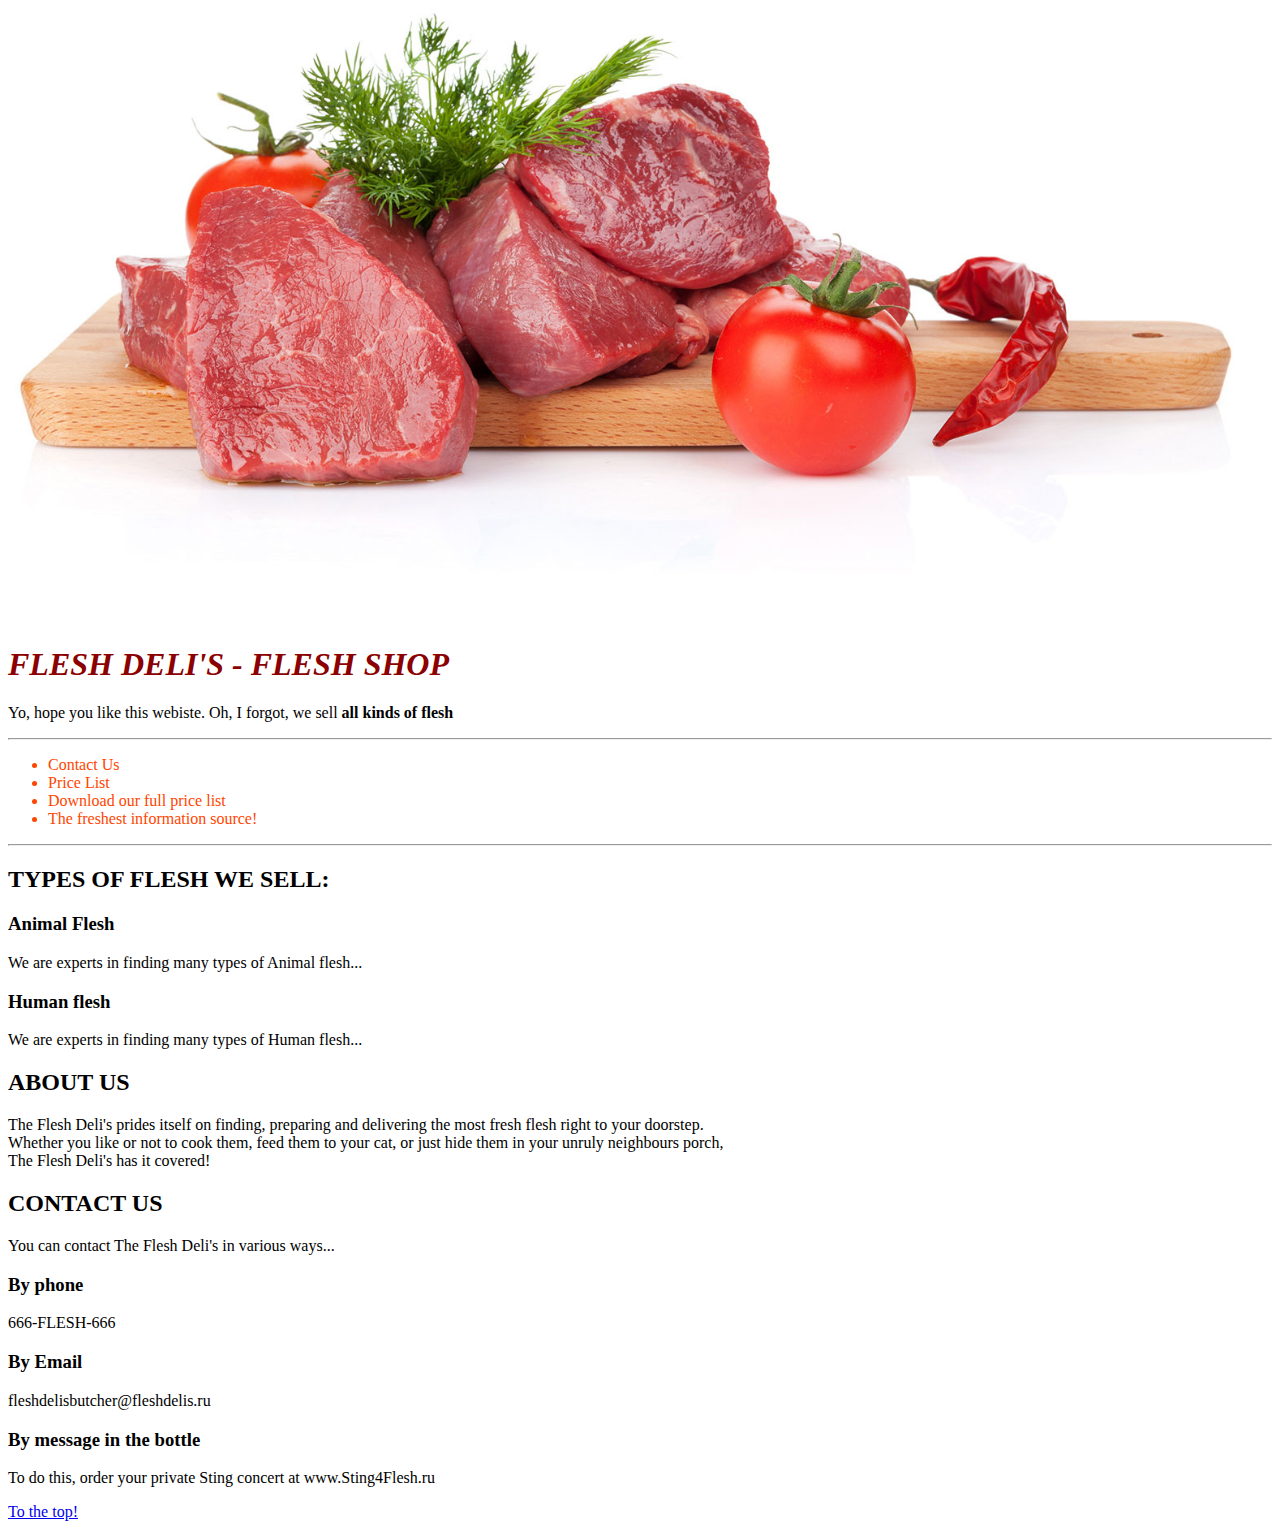
<file: index.html>
<!DOCTYPE html>
<html>
<head>
    <meta charset="UTF-8" />
    <meta name="keywords" content="flesh, corpse, cannibal, candies">
    <meta name="description" content="We sell the most freshhh human flesh, guaranteed!">
    <title>The Flesh Deli's</title>
    <link rel="stylesheet" type="text/css" href="main.css">
    <script src="scripts/main.js"></script>

</head>

<body>

    <div id="top"></div>
    <div id="header">
        <img src="img/meat.jpg" width="100%" alt="The Flesh Deli's">
        <h1 class="general">Flesh Deli's - flesh shop</h1>
        <p>Yo, hope you like this webiste. Oh, I forgot, we sell <strong>all kinds of flesh</strong></p>
    </div>

    <hr>

    <div id="navigation">
        <ul>
            <li><a onclick="alert('Here you can contact our butcher')" href="contact.html">Contact Us</a></li>
            <li><a href="prices/flesh-prices.html">Price List</a></li>
            <li><a href="downloads/all-prices.pdf">Download our full price list</a></li>
            <li><a href="http://www.interia.pl" target="_blank">The freshest information source!</a></li>
        </ul>
    </div>

    <hr>

    <div id="typesOfFish">
        <h2>Types of flesh we sell:</h2>
        <h3>Animal Flesh</h3>
        <p>We are experts in finding many types of Animal flesh...</p>
        <h3>Human flesh</h3>
        <p>We are experts in finding many types of Human flesh...</p>
    </div>

    <div id="aboutUs">
        <h2>About Us</h2>
        <p>The Flesh Deli's prides itself on finding, preparing and delivering the most fresh flesh right to your doorstep. <br>Whether you like or not to cook them, feed them to your cat, or just hide them in your unruly neighbours porch, <br>The Flesh Deli's has it covered!</p>
    </div>

    <div id="contactUs">
        <h2>Contact Us</h2>
        <p>You can contact The Flesh Deli's in various ways...</p>
        <div class="contactMethod">
            <h3>By phone</h3>
            <p>666-FLESH-666</p>
        </div>
        <div class="contactMethod">
            <h3>By Email</h3>
            <p>fleshdelisbutcher@fleshdelis.ru</p>
        </div>
        <div class="contactMethod">
            <h3>By message in the bottle</h3>
            <p>To do this, order your private Sting concert at www.Sting4Flesh.ru</p>
        </div>
    </div>

    <a href="#top">To the top!</a>

</body>
</html>
</file>
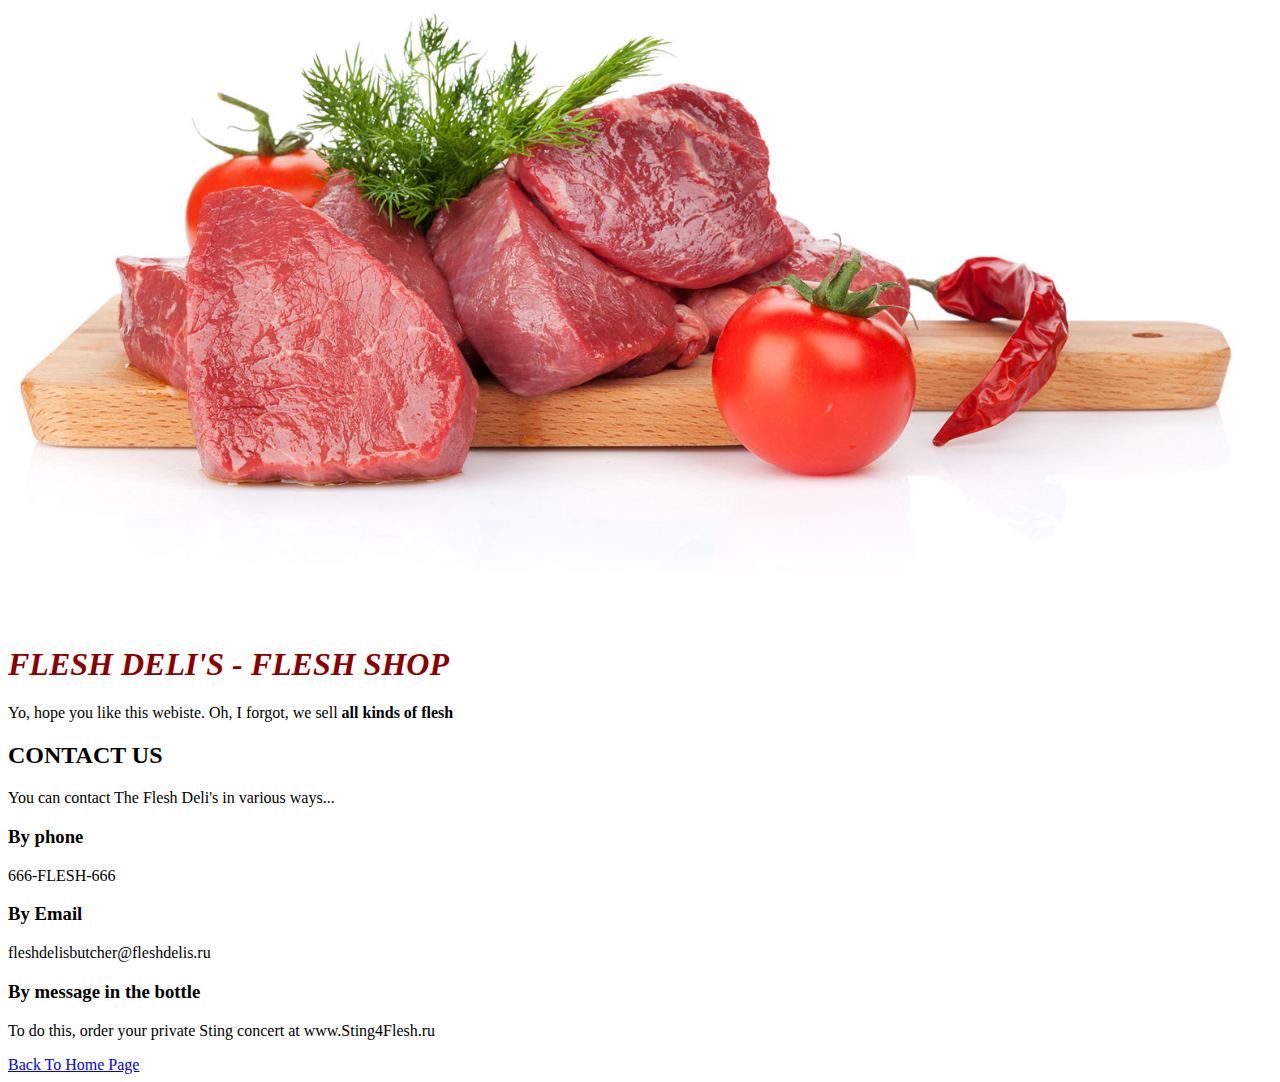
<file: contact.html>
<!DOCTYPE html>
<html>
<head>
    <meta charset="UTF-8" />
    <meta name="keywords" content="flesh, corpse, cannibal, candies">
    <meta name="description" content="We sell the most freshhh human flesh, guaranteed!">
    <title>The Flesh Deli's</title>
    <link rel="stylesheet" type="text/css" href="main.css">
</head>
<body>

    <img src="img/meat.jpg" width="100%" alt="The Flesh Deli's">
    <h1 class="general">Flesh Deli's - flesh shop</h1>
    <p>Yo, hope you like this webiste. Oh, I forgot, we sell <strong>all kinds of flesh</strong></p>

    <h2>Contact Us</h2>
    <p>You can contact The Flesh Deli's in various ways...</p>
    <h3>By phone</h3>
    <p>666-FLESH-666</p>
    <h3>By Email</h3>
    <p>fleshdelisbutcher@fleshdelis.ru</p>
    <h3>By message in the bottle</h3>
    <p>To do this, order your private Sting concert at www.Sting4Flesh.ru</p>
    <a href="index.html">Back To Home Page</a>

</body>
</html>
</file>
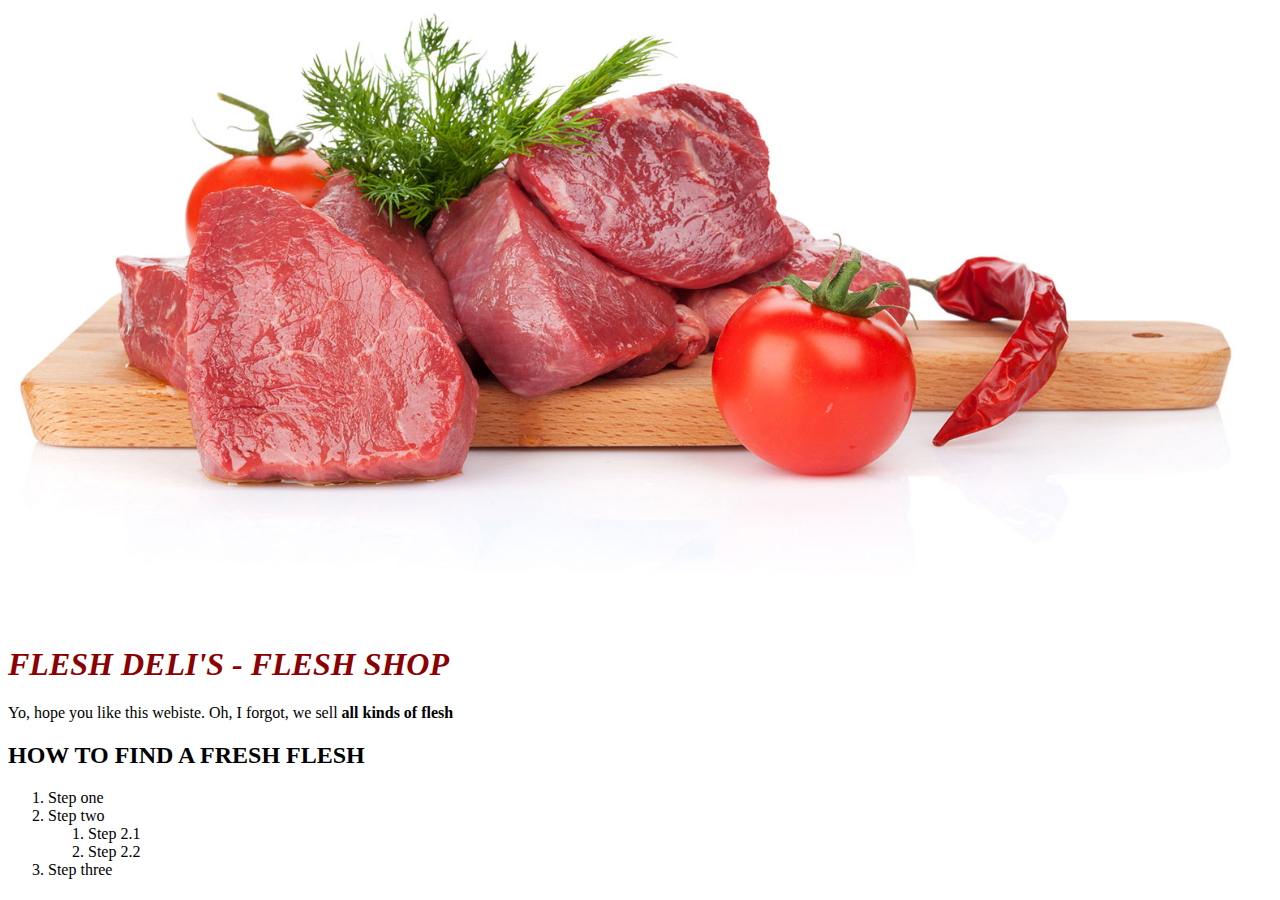
<file: how-to.html>
<!DOCTYPE html>
<html>
<head>
    <meta charset="UTF-8" />
    <meta name="keywords" content="flesh, corpse, cannibal, candies">
    <meta name="description" content="We sell the most freshhh human flesh, guaranteed!">
    <title>The Flesh Deli's</title>
    <link rel="stylesheet" type="text/css" href="main.css">
</head>
<body>

    <div id="top"></div>
    <img src="img/meat.jpg" width="100%" alt="The Flesh Deli's">
    <h1 class="general">Flesh Deli's - flesh shop</h1>
    <p>Yo, hope you like this webiste. Oh, I forgot, we sell <strong>all kinds of flesh</strong></p>

    <h2>How to Find a Fresh Flesh</h2>
    <ol>
        <li>Step one</li>
        <li>Step two
            <ol>
                <li>Step 2.1</li>
                <li>Step 2.2</li>
            </ol>
        </li>
        <li>Step three</li>
    </ol>

</body>
</html>
</file>
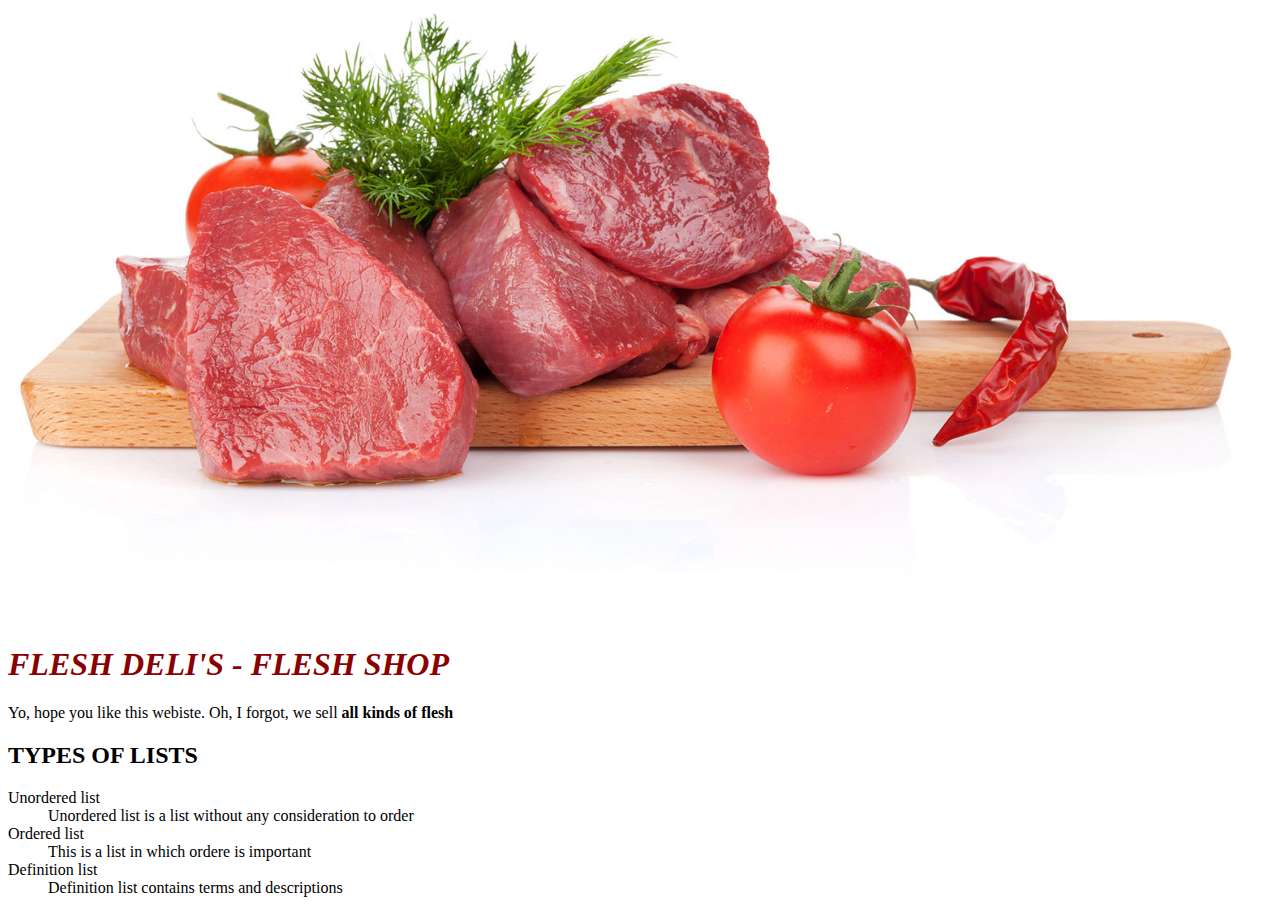
<file: lists.html>
<!DOCTYPE html>
<html>
<head>
    <meta charset="UTF-8" />
    <meta name="keywords" content="flesh, corpse, cannibal, candies">
    <meta name="description" content="We sell the most freshhh human flesh, guaranteed!">
    <title>The Flesh Deli's</title>
    <link rel="stylesheet" type="text/css" href="main.css">
</head>
<body>

    <div id="top"></div>
    <img src="img/meat.jpg" width="100%" alt="The Flesh Deli's">
    <h1 class="general">Flesh Deli's - flesh shop</h1>
    <p>Yo, hope you like this webiste. Oh, I forgot, we sell <strong>all kinds of flesh</strong></p>

    <h2>Types of Lists</h2>
    <dl>
        <dt>Unordered list</dt>
        <dd>Unordered list is a list without any consideration to order</dd>
        <dt>Ordered list</dt>
        <dd>This is a list in which ordere is important</dd>
        <dt>Definition list</dt>
        <dd>Definition list contains terms and descriptions</dd>
    </dl>

</body>
</html>
</file>
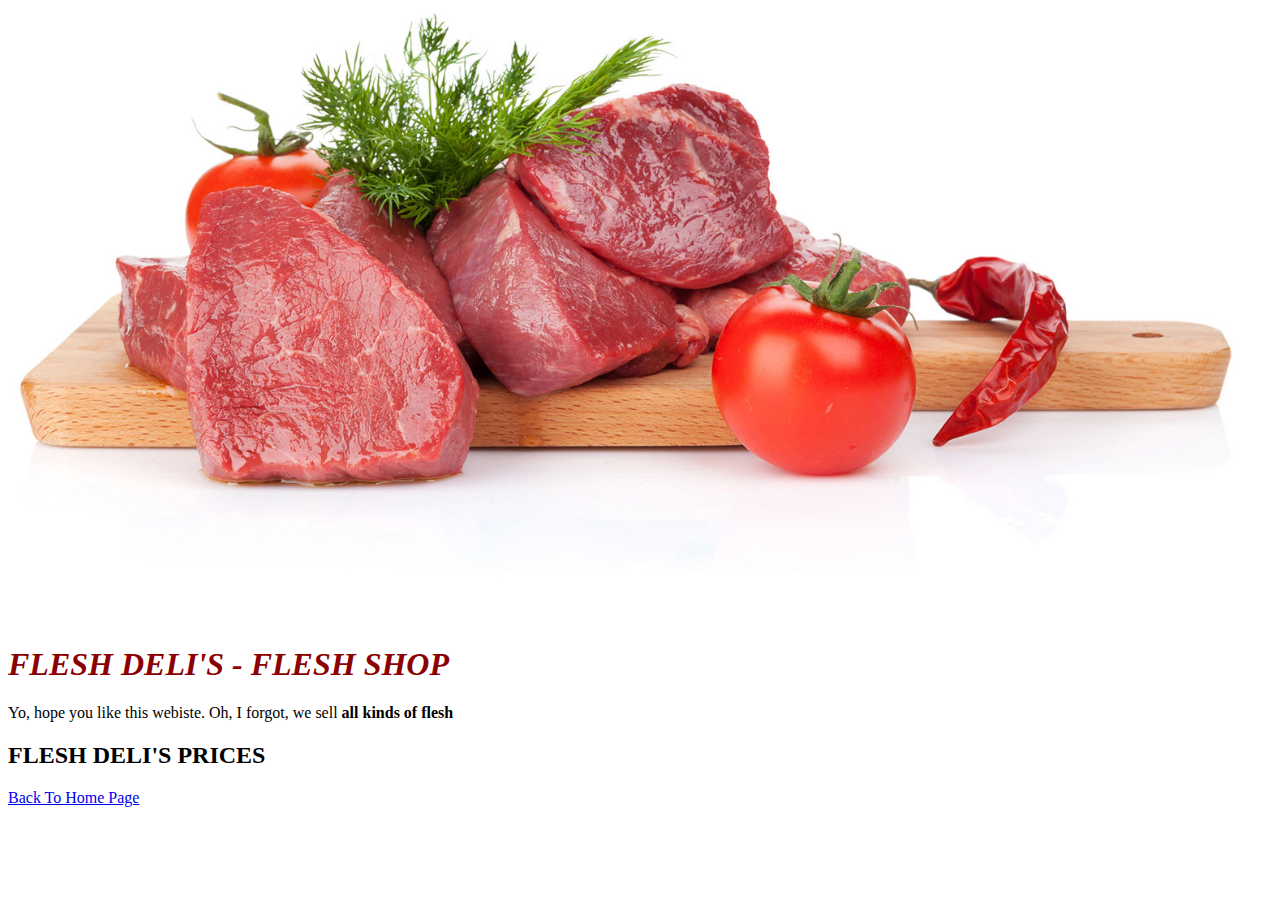
<file: prices/flesh-prices.html>
<!DOCTYPE html>
<html>
<head>
    <meta charset="UTF-8" />
    <meta name="keywords" content="flesh, corpse, cannibal, candies">
    <meta name="description" content="We sell the most freshhh human flesh, guaranteed!">
    <title>The Flesh Deli's</title>
    <link rel="stylesheet" type="text/css" href="../main.css">
</head>
<body>

    <img src="../img/meat.jpg" width="100%" alt="The Flesh Deli's">
    <h1 class="general">Flesh Deli's - flesh shop</h1>
    <p>Yo, hope you like this webiste. Oh, I forgot, we sell <strong>all kinds of flesh</strong></p>

    <h2>Flesh Deli's Prices</h2>
    <a href="../index.html">Back To Home Page</a>

</body>
</html>
</file>
<file: main.css>
.general {
    color: darkred;
    font-style: oblique;
    font-family: NanumBarunGothic;
}

body {
    font-family: NanumGothic;
}

h1, h2 {
    text-transform: uppercase;
}

#navigation, #navigation a {
    color: orangered;
    text-decoration: none;
}

#navigation a:hover {
    color: darkred;
    text-decoration: underline;
}
</file>
